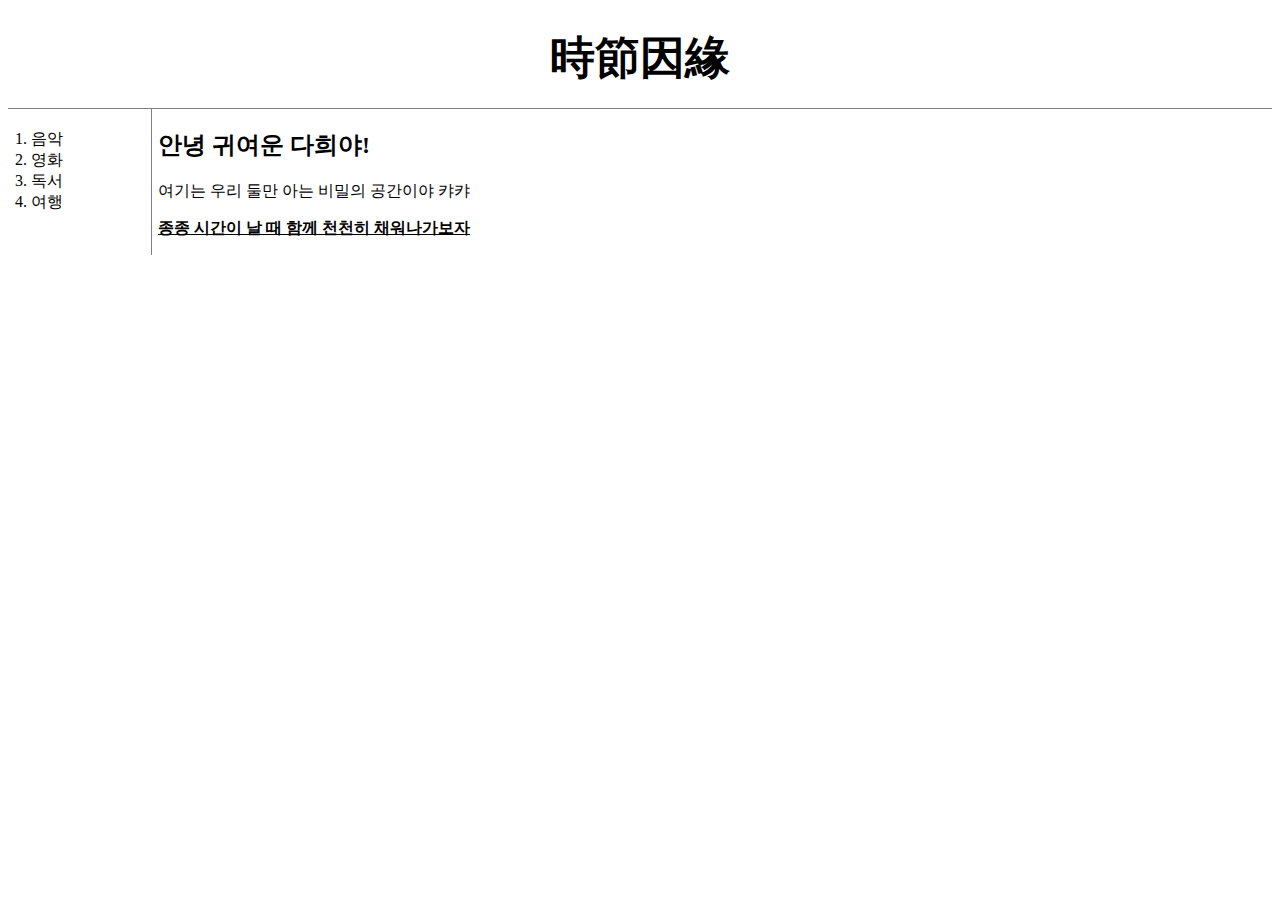
<file: index.html>
<!DOCTYPE html>
<html>
  <head>
    <title>냥냥</title>
    <meta charset="utf-8">
  <link rel="stylesheet" href="style.css">
</head>
<body>
<h1><a href="index.html">時節因緣</a></h1>
  <div id="gird">
<ol>
<li><a href="1.html" class="saw">음악</a></li>
<li><a href="2.html"class="saw">영화</a></li>
<li><a href="4.html"class="saw">독서</a></li>
<li><a href="3.html"class="saw">여행</a></li>
</ol>
<div id="artcle">
  <h2>안녕 귀여운 다희야!</h2>
  여기는 우리 둘만 아는 비밀의 공간이야 캬캬
<p></p>
<p>
  <strong><u>종종 시간이 날 때 함께 천천히 채워나가보자</strong></u></p>
  </div>
  </div>
</body>
</html>
</file>
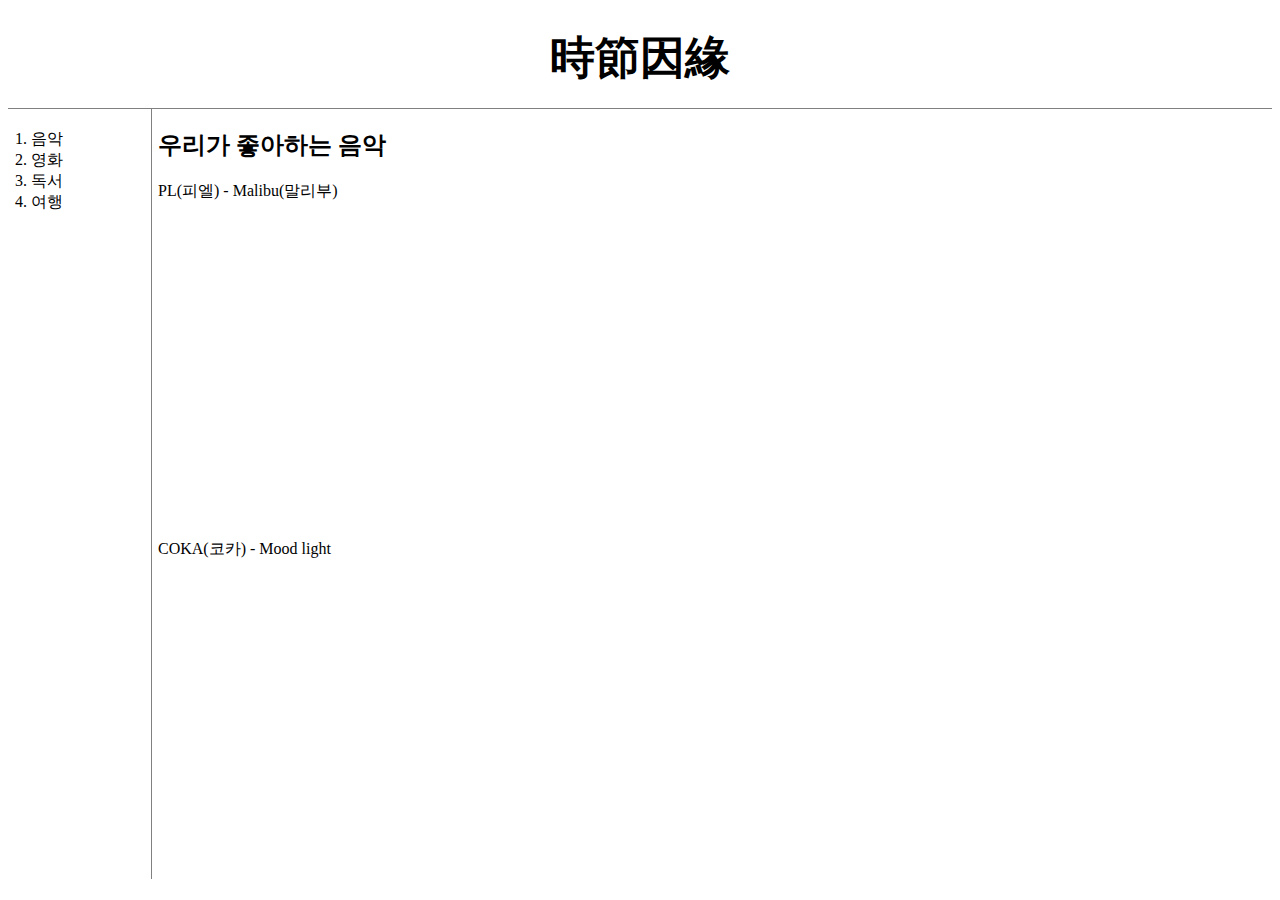
<file: 1.html>
<!DOCTYPE html>
<html>
  <head>
    <title>냥냥</title>
    <meta charset="utf-8">
  <link rel="stylesheet" href="style.css">
</head>
<body>
<h1><a href="index.html">時節因緣</a></h1>
  <div id="gird">
<ol>
<li><a href="1.html" class="saw">음악</a></li>
<li><a href="2.html"class="saw">영화</a></li>
<li><a href="4.html"class="saw">독서</a></li>
<li><a href="3.html"class="saw">여행</a></li>
</ol>
<div id="artcle">
  <h2>우리가 좋아하는 음악</h2>
  PL(피엘) - Malibu(말리부)
  <br>
  <iframe
width="560" // 가로사이즈
height="315" // 세로사이즈
<iframe width="1278" height="719" src="https://www.youtube.com/embed/E-YXcHtyn2c" title="YouTube video player" frameborder="0" allow="accelerometer; autoplay; clipboard-write; encrypted-media; gyroscope; picture-in-picture" allowfullscreen></iframe>
  <br>
  <br>
  COKA(코카) - Mood light
  <br>
  <iframe
width="560" // 가로사이즈
height="315" // 세로사이즈
<iframe width="1278" height="719" src="https://www.youtube.com/embed/LBo0uEizoyo" title="YouTube video player" frameborder="0" allow="accelerometer; autoplay; clipboard-write; encrypted-media; gyroscope; picture-in-picture" allowfullscreen></iframe>
  </div>
  </div>
</body>
</html>
</file>
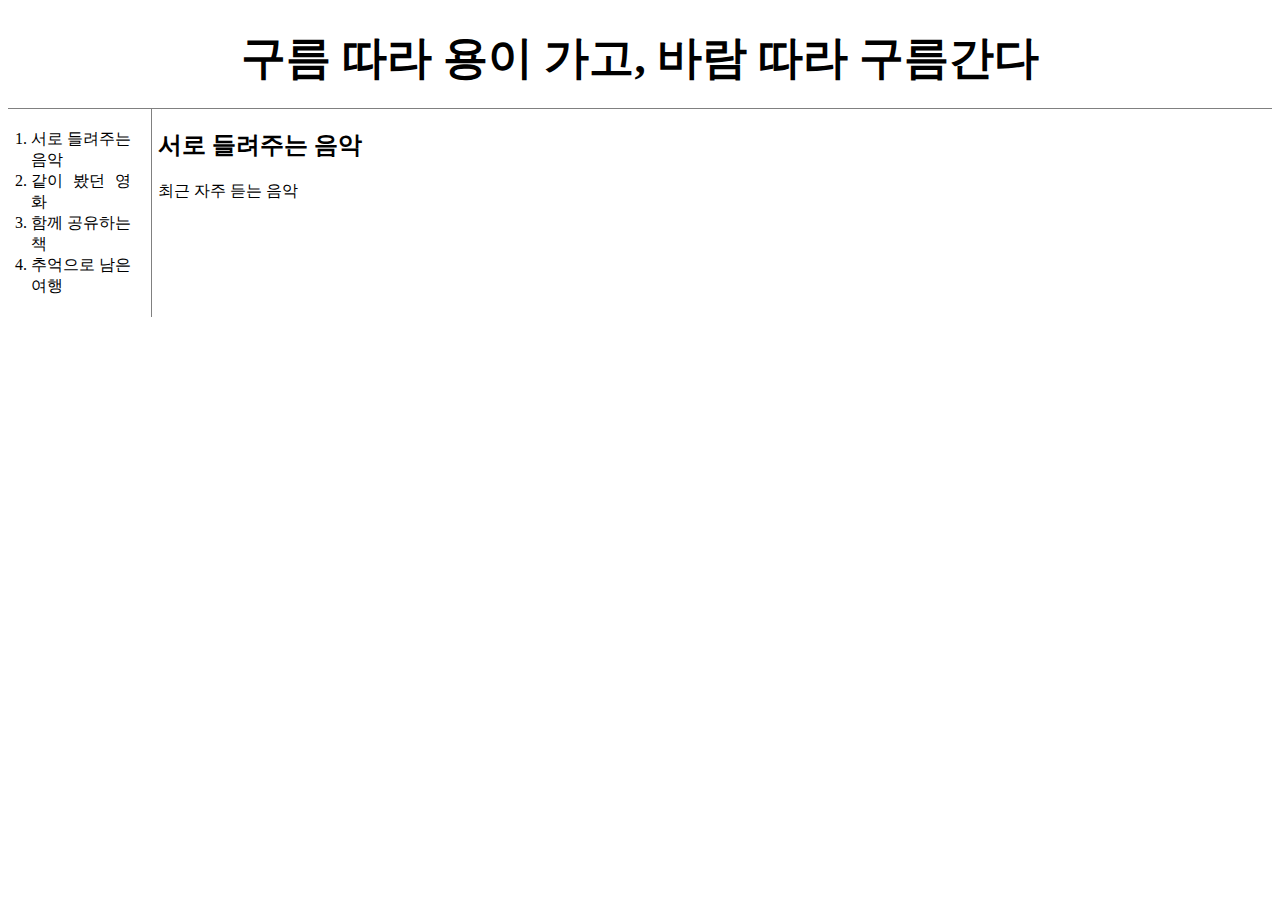
<file: 10.html>
<!DOCTYPE html>
<html>
  <head>
    <title>냥냥</title>
    <meta charset="utf-8">
  <link rel="stylesheet" href="style.css">
</head>
<body>
<h1><a href="index.html">구름 따라 용이 가고, 바람 따라 구름간다</a></h1>
  <div id="gird">
<ol>
<li><a href="1.html" class="saw">서로 들려주는 음악</a></li>
<li><a href="2.html"class="saw">같이 봤던 영화</a></li>
<li><a href="4.html"class="saw">함께 공유하는 책</a></li>
<li><a href="3.html"class="saw">추억으로 남은 여행</a></li>
</ol>
<div id="artcle">
  <h2>서로 들려주는 음악</h2>
  최근 자주 듣는 음악
  </div>
  </div>
</body>
</html>
</file>
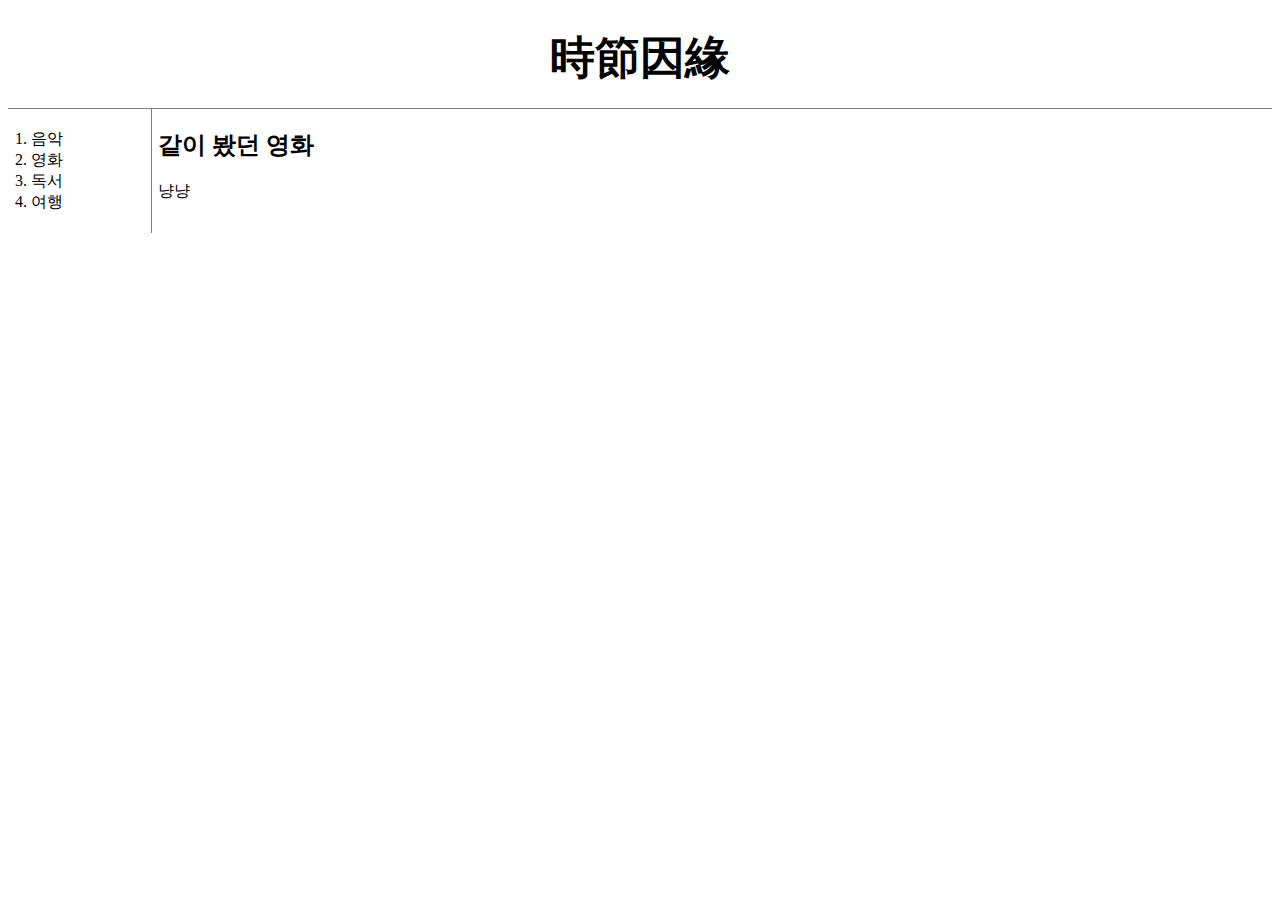
<file: 2.html>
<!DOCTYPE html>
<html>
  <head>
    <title>냥냥</title>
    <meta charset="utf-8">
  <link rel="stylesheet" href="style.css">
</head>
<body>
  <h1><a href="index.html">時節因緣</a></h1>
    <div id="gird">
  <ol>
  <li><a href="1.html" class="saw">음악</a></li>
  <li><a href="2.html"class="saw">영화</a></li>
  <li><a href="4.html"class="saw">독서</a></li>
  <li><a href="3.html"class="saw">여행</a></li>
  </ol>
  <div id="artcle">
    <h2>같이 봤던 영화</h2>
    냥냥
  </div>
  </div>
</body>
</html>
</file>
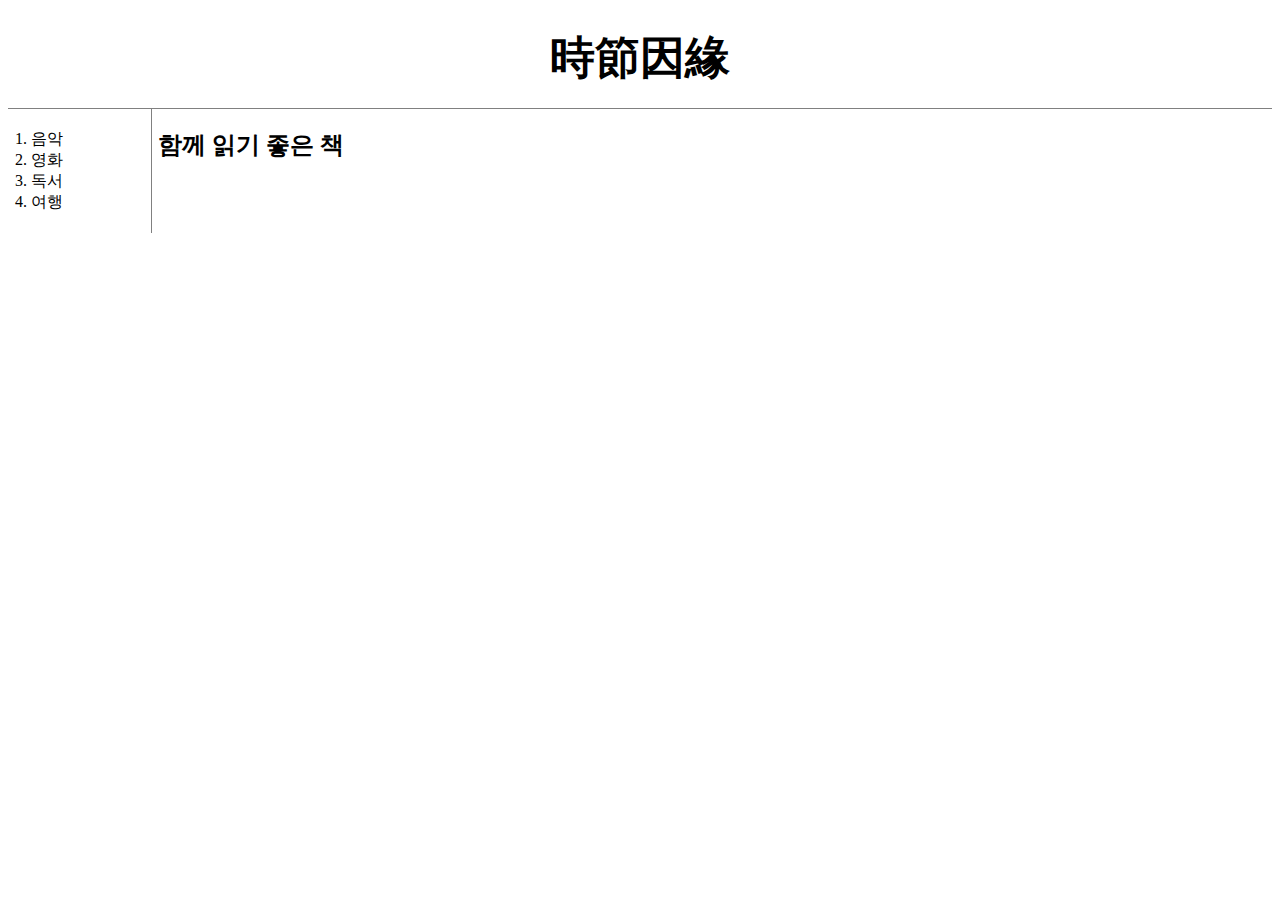
<file: 3.html>
<!DOCTYPE html>
<html>
  <head>
    <title>냥냥</title>
    <meta charset="utf-8">
    <link rel="stylesheet" href="style.css">
</head>
<body>
  <h1><a href="index.html">時節因緣</a></h1>
    <div id="gird">
  <ol>
  <li><a href="1.html" class="saw">음악</a></li>
  <li><a href="2.html"class="saw">영화</a></li>
  <li><a href="4.html"class="saw">독서</a></li>
  <li><a href="3.html"class="saw">여행</a></li>
  </ol>
  <div id="artcle">
    <h2>함께 읽기 좋은 책</h2>

  </div>
  </div>
</body>
</html>
</file>
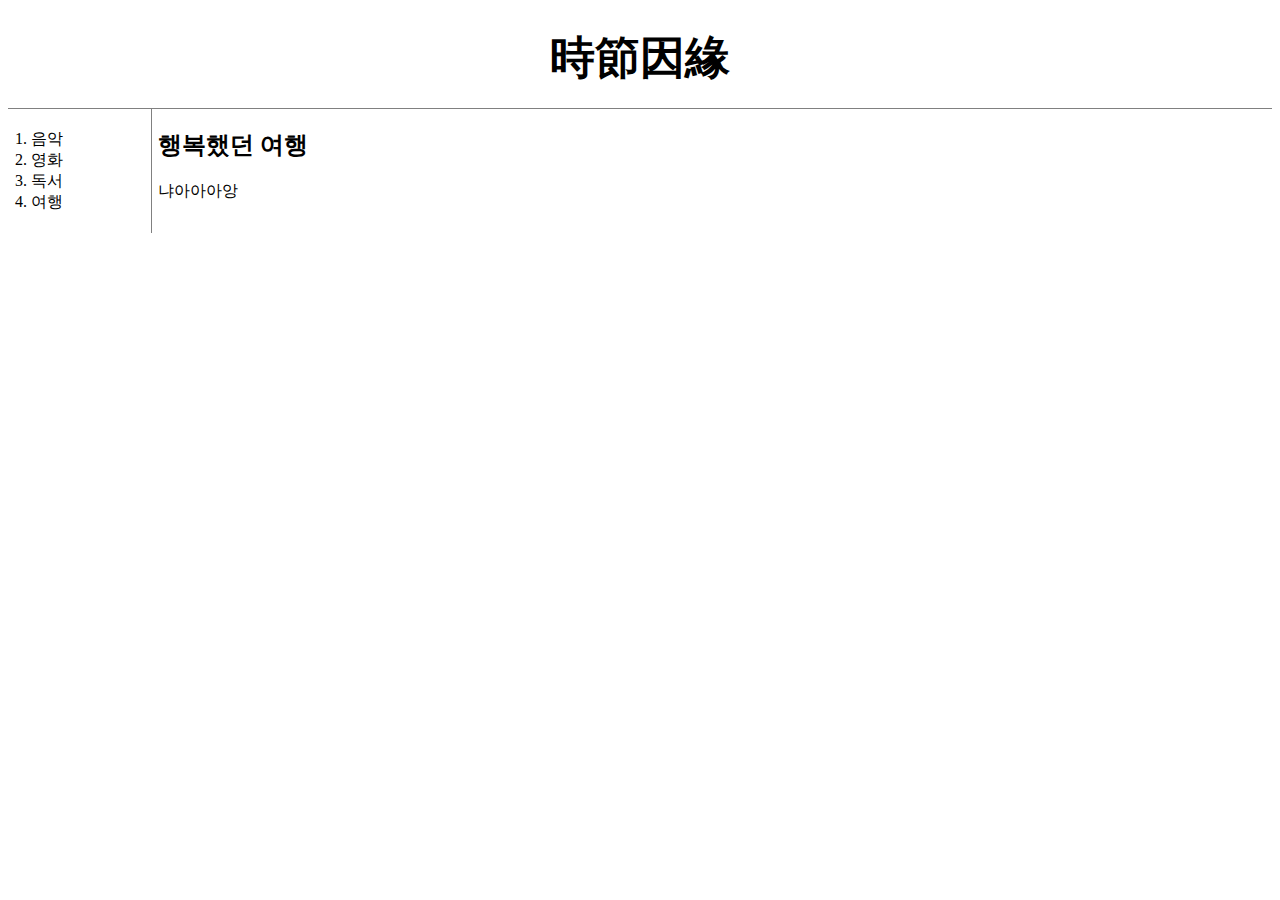
<file: 4.html>
<!DOCTYPE html>
<html>
  <head>
    <title>냥냥</title>
    <meta charset="utf-8">
    <link rel="stylesheet" href="style.css">
</head>
<body>
  <h1><a href="index.html">時節因緣</a></h1>
    <div id="gird">
  <ol>
  <li><a href="1.html" class="saw">음악</a></li>
  <li><a href="2.html"class="saw">영화</a></li>
  <li><a href="4.html"class="saw">독서</a></li>
  <li><a href="3.html"class="saw">여행</a></li>
  </ol>
  <div id="artcle">
    <h2>행복했던 여행</h2>
    냐아아아앙
  </div>
  </div>
</body>
</html>
</file>
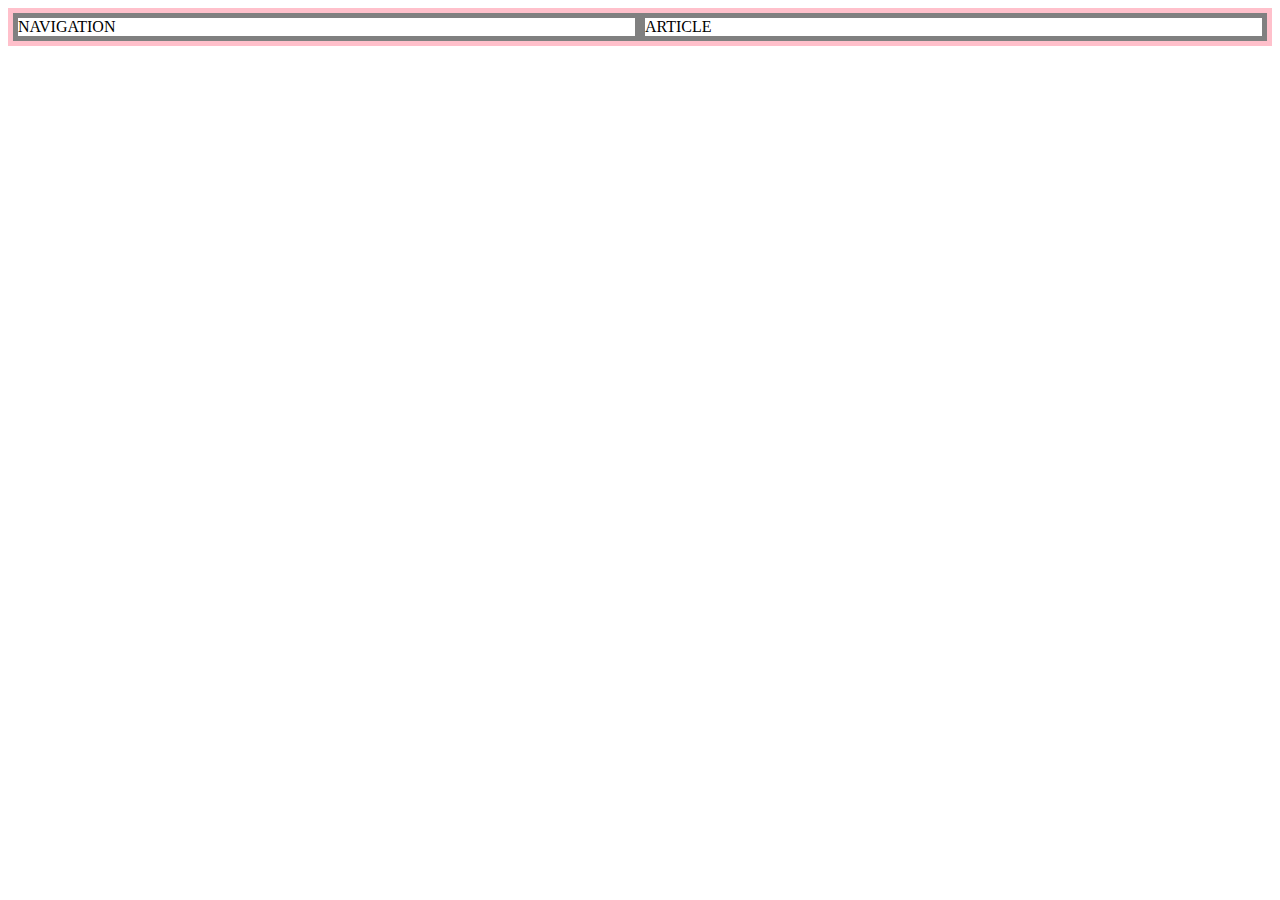
<file: grid.html>
<!DOCTYPE html>
<html>
  <head>
    <meta charset="utf-8">
    <title></title>
    <style>
    #grid{
      border:5px solid pink;
      display: grid;
      grid-template-columns: 1fr 1fr;
    }
      div{
        border:5px solid gray;
      }
    </style>
  </head>
  <body>
    <div id="grid">
    <div>NAVIGATION</div>
    <div>ARTICLE</div>
  </div>
  </body>
</html>
</file>
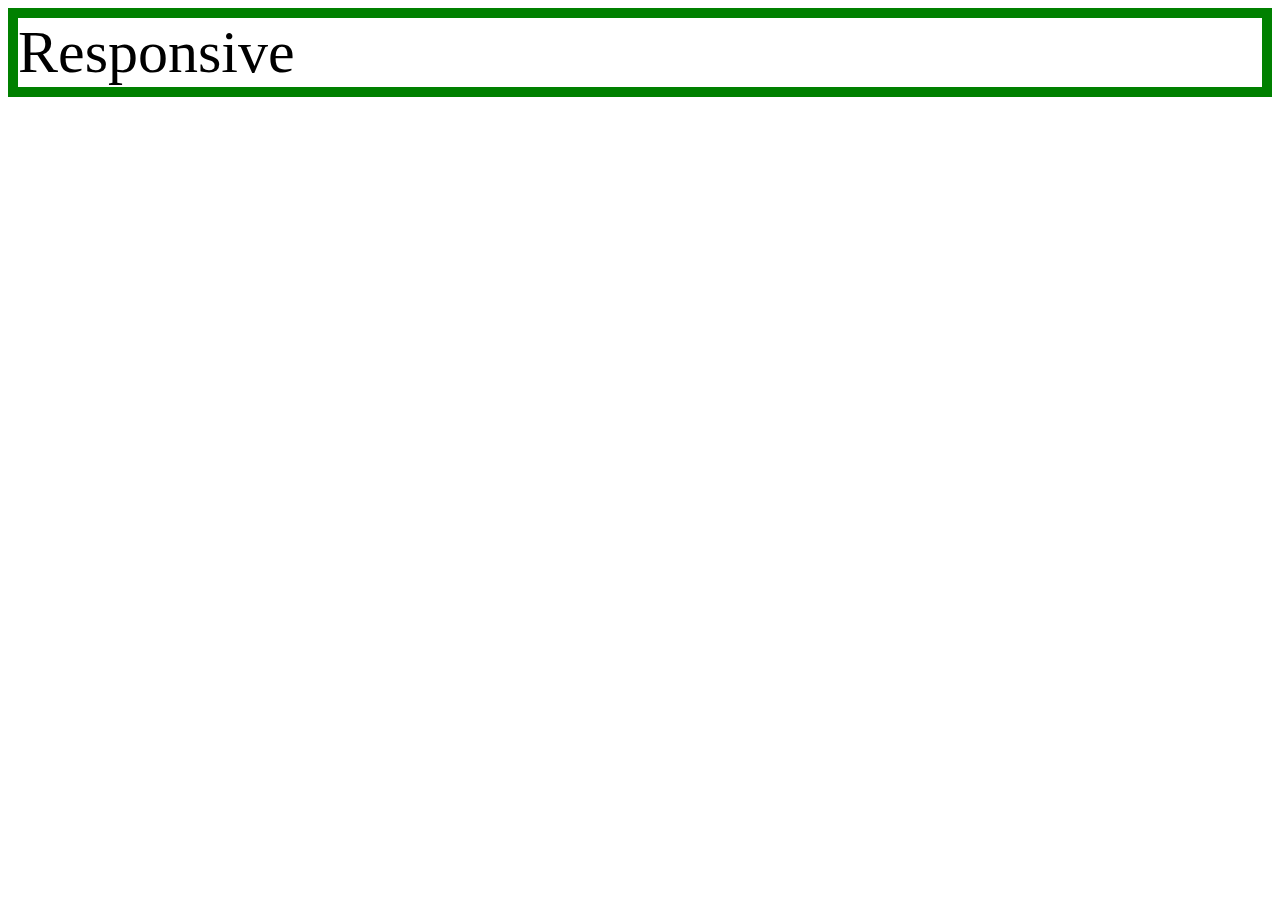
<file: mediaquery.html>
<!DOCTYPE html>
<html>
  <head>
    <meta charset="utf-8">
    <title></title>
    <style>
      div{
        border: 10px solid green;
        font-size: 60px;
      }
      @media(max-width:800px) {
      div{
        display: none;
        }
      }
    </style>
  </head>
  <body>
    <div>
    Responsive
    </div>
  </body>
</html>
</file>
<file: style.css>
a{
  color:black;text-decoration: none;

}
h1{
  font-size: 45px;
  text-align: center;
  border-bottom: 1px solid gray;
  margin: 0;
  padding: 20px;
}
 ol{
   border-right: 1px solid gray;
   width: 100px;
   margin: 0;
   padding:20px;
   text-align:  justify;
 }
#gird{
  display: grid;
grid-template-columns: 150px 1fr;
}
#gird ol{
    padding-left: 23px;
  }
  #gird #article{
    padding-left: 50px;
  }
  @media(max-width:600px){
    #gird{
      display: block;
  }
  ol{
    border-right:none;
  }
  h1{
  border-bottom:none;
  }
}
</file>
